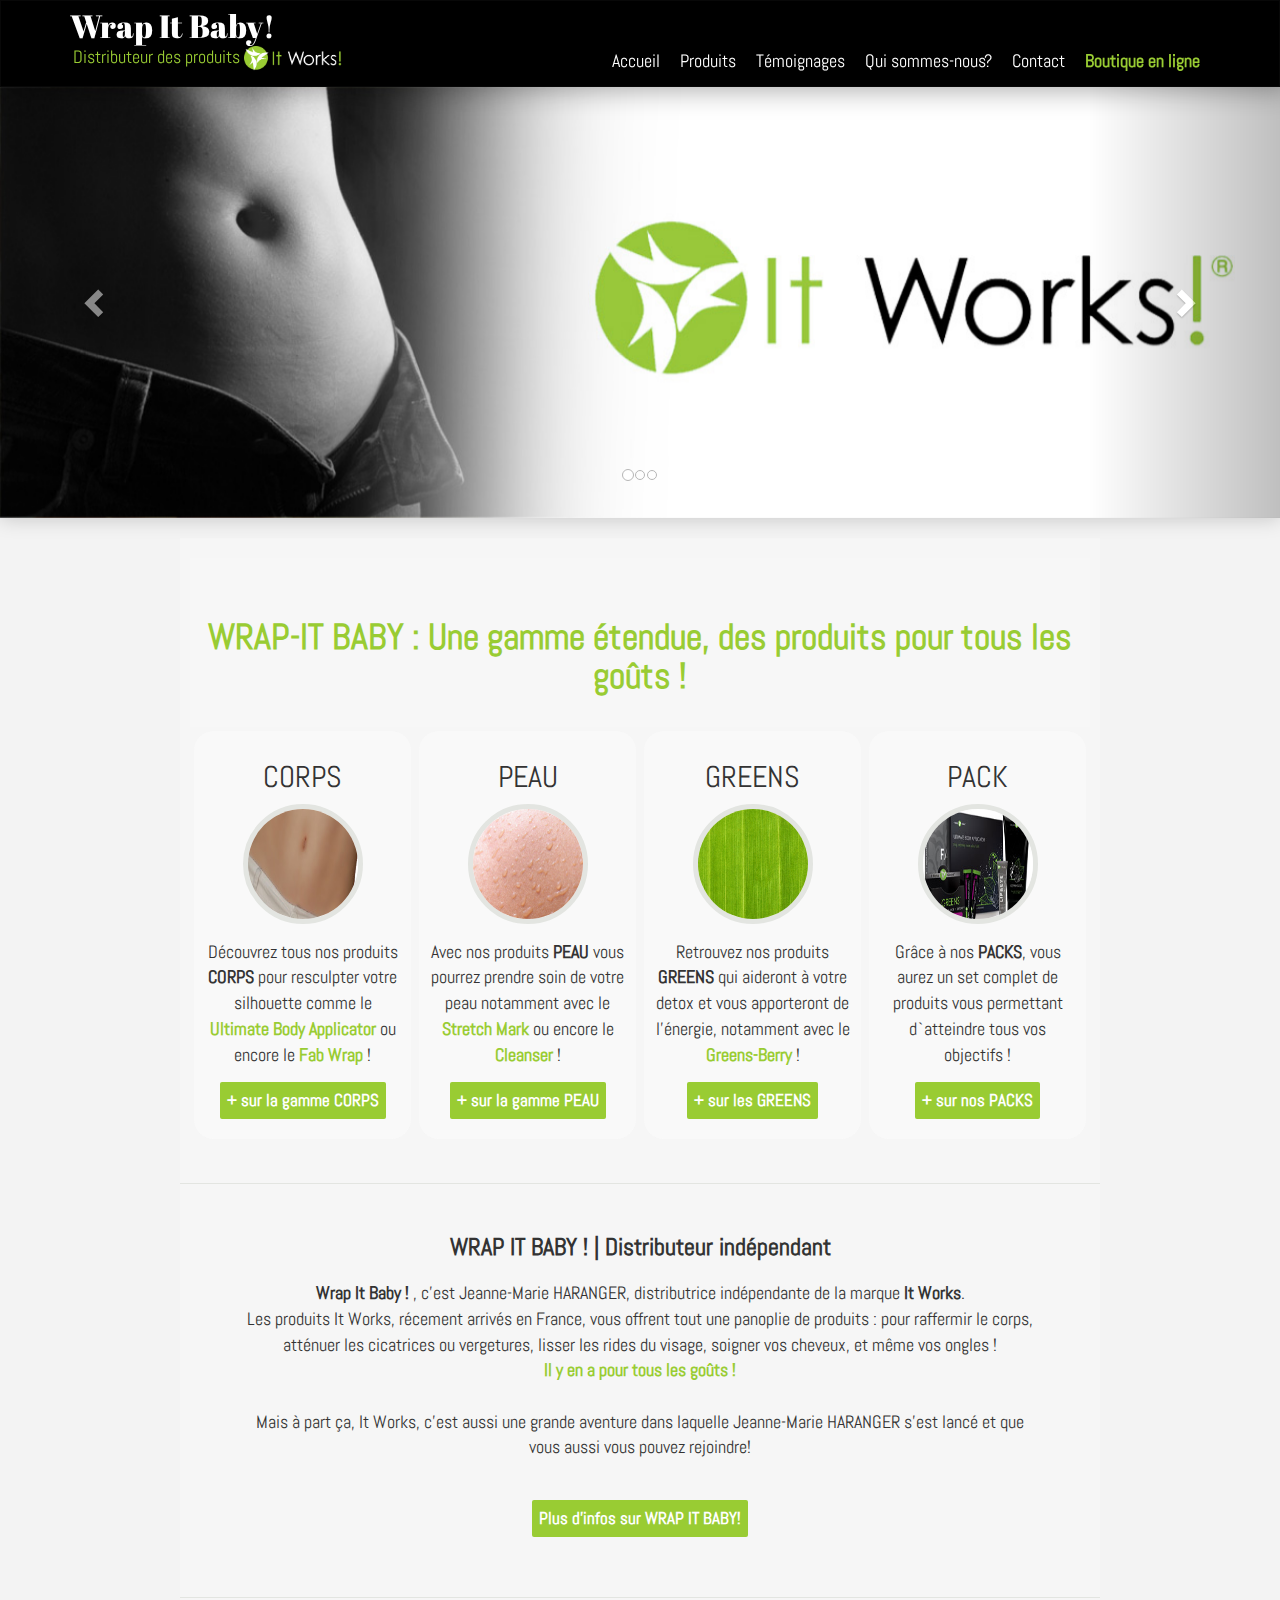
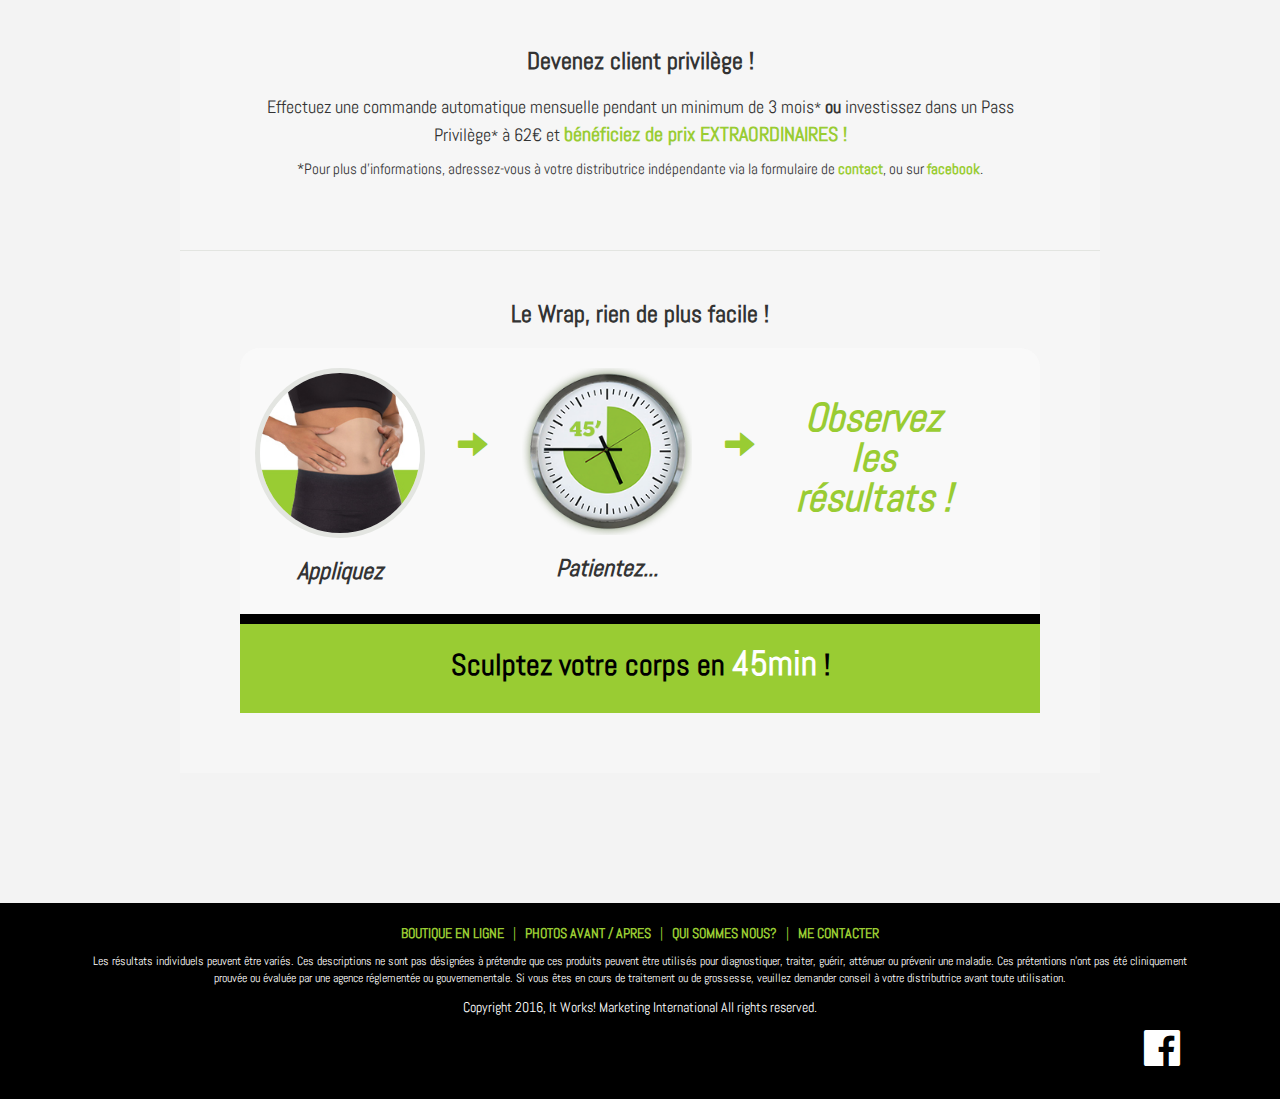
<file: app/index.html>
<!DOCTYPE HTML>
<html>
	<head>
		<title>Wrap it Baby! | Distributeur independant It Works!</title>
		<meta charset="utf-8">
		<meta name="viewport" content="width=device-width"/>
		<link rel="stylesheet" href="styles/bootstrap.min.css">
		<link href='https://fonts.googleapis.com/css?family=Abril+Fatface' rel='stylesheet' type='text/css'>
		<link href='https://fonts.googleapis.com/css?family=Abel' rel='stylesheet' type='text/css'>
		<link rel="stylesheet" href="styles/style.css">
		<link rel="stylesheet" href="https://maxcdn.bootstrapcdn.com/font-awesome/4.5.0/css/font-awesome.min.css">
		<meta name="google-site-verification" content="uxE6zT6L4zfJR_1bGl0WKZKl9lUJxVQOy5-u6Gj9NCA" />
		<meta name="description" content="Découvrez les résultats impressionants des Wraps et toute une panoplie de produits vous permettant d`atteindre vos objectifs beauté. ">
		<meta name="keywords" content="Wrap, wraps, it works, Jeanne, Marie, Haranger, film, corps, beauté, témoignages">
	</head>

	<body>
		<nav class="navbar navbar-inverse col-md-12">
			<div class="container">
  				<div class="navbar-header"><a href="index.html" class="navbar-brand" >Wrap It Baby! <br><span>Distributeur des produits 
  					<img src="images/it-works-logo-small.png" alt="logo it works"></span></a>  				

  					<button data-toggle="collapse" class="navbar-toggle" data-target=".navbar-collapse">
	  					<span class="icon-bar"></span>
	  					<span class="icon-bar"></span>
	  					<span class="icon-bar"></span>
	  				</button>
  				</div>

  				<div class="collapse navbar-collapse">
	  				<ul class="nav navbar-nav">
	  					<li><a href="index.html">Accueil</a></li>
	  					<li><a href="produits.html">Produits</a></li>
	  					<li><a href="temoignages.html">Témoignages</a></li>
	  					<li><a href="qui-sommes-nous.html">Qui sommes-nous?</a></li>
	  					<li><a href="contact.html">Contact</a></li>
	  					<li><a href="http://janymo.itworkseu.com/fr/" id="achat">Boutique en ligne</a></li>
	  				</ul>
	  			</div>
  			</div>
		</nav>

		<div class="carousel slide col-md-12" id="carousel" data-ride="carousel">
			<ol class="carousel-indicators">
				<li data-target="#carousel" data-slide-to = "0" class="active">
				<li data-target="#carousel" data-slide-to = "1">
				<li data-target="#carousel" data-slide-to = "2">
			</ol>

			<div class="carousel-inner">
				<div class="item active">
					<img src="images/wrap-it-baby-home-1.jpg" alt="wrap-it-baby presentation 1">
				</div>				
				<div class="item">
					<img src="images/wrap-it-baby-home-2.jpg" alt="wrap-it-baby presentation 2" >	
				</div>
				<div class="item">
					<img src="images/wrap-it-baby-home-3.jpg" alt="wrap-it-baby presentation 3">	
				</div>
				
			</div>

			<a class="left carousel-control" data-slide="prev" href="#carousel"><span class= "glyphicon glyphicon-chevron-left"></span></a>
			<a class="right carousel-control" data-slide = "next" href="#carousel"><span class="glyphicon glyphicon-chevron-right"></span></a>
		</div>

		<div class="container">
			<div class="col-md-offset-1 col-md-10 ">
				<section id="categories-accueil" class="col-xs-12"> 
					<h1 class="text-center">WRAP-IT BABY : Une gamme étendue, des produits pour tous les goûts !</h1>

					<div class=" col-lg-3 col-sm-6 "> 
						<div class="categorie-produits text-center">
							<h2>CORPS</h2>
							<img src="images/corps-medaillon.jpg" alt="Corps" class="img-circle">
							<br />
							<p>Découvrez tous nos produits <strong>CORPS</strong> pour resculpter votre silhouette comme le <STRONG class="green">Ultimate Body Applicator</STRONG> ou encore le <STRONG class="green">Fab Wrap</STRONG> !</p> 
							<a class="btn btn-lg" href="http://janymo.itworkseu.com/fr/shop/product/EU111/#228" role="button">+ sur la gamme CORPS </a> 
						</div>
					</div>	
					<div class=" col-lg-3 col-sm-6 "> 
						<div class="categorie-produits text-center">
							<h2>PEAU</h2>
							<img src="images/peau-medaillon.jpg" alt="Peau" class="img-circle">
							<p>Avec nos produits <STRONG>PEAU</STRONG> vous pourrez prendre soin de votre peau notamment avec le <STRONG class="green">Stretch Mark</STRONG> ou encore le <STRONG class="green">Cleanser </STRONG>!
							</p> 
							<a class="btn btn-lg" href="http://janymo.itworkseu.com/fr/shop/product/EU111/#229" role="button">+ sur la gamme PEAU </a> 
						</div>
					</div>
					<div class=" col-lg-3 col-sm-6 "> 
						<div class="categorie-produits text-center">
							<h2>GREENS</h2>
							<img src="images/green-medaillon.jpg" alt="Green" class="img-circle">
							<br />
							<p>Retrouvez nos produits <STRONG>GREENS</STRONG> qui aideront à votre detox et vous apporteront de l'énergie, notamment avec le <STRONG class="green">Greens-Berry</STRONG> !
							</p> 
							<a class="btn btn-lg" href="http://janymo.itworkseu.com/fr/shop/product/EU111/#397" role="button">+ sur les GREENS </a> 
						</div>
					</div>
					<div class=" col-lg-3 col-sm-6 "> 
						<div class="categorie-produits text-center">
							<h2>PACK</h2>
							<img src="images/pack-medaillon.jpg" alt="Pack" class="img-circle">
							<br />
							<p>Grâce à nos <STRONG>PACKS</STRONG>, vous aurez un set complet de produits vous permettant d`atteindre tous vos objectifs !
							</p> 
							<a class="btn btn-lg" href="http://janymo.itworkseu.com/fr/shop/product/EU111/#227" role="button">+ sur nos PACKS </a> 
						</div>
					</div>
				</section>

				<div class="clearfix"></div>

				<section class="col-sm-12 text-center">
					<h3 class="text-center">WRAP IT BABY ! | Distributeur indépendant</h3>
					<p><strong>Wrap It Baby !</strong> , c'est Jeanne-Marie HARANGER, distributrice indépendante de la marque <strong>It Works</strong>.<br>
						Les produits It Works, récement arrivés en France, vous offrent tout une panoplie de produits : pour raffermir le corps, atténuer les cicatrices ou vergetures, lisser les rides du visage, soigner vos cheveux, et même vos ongles ! <br><strong class="green">Il y en a pour tous les goûts !</strong><br><br>
						Mais à part ça, It Works, c'est aussi une grande aventure dans laquelle Jeanne-Marie HARANGER s'est lancé et que vous aussi vous pouvez rejoindre!</p>
					<div class="col-md-12 text-center nopad">
						<a class="btn btn-lg" href="qui-sommes-nous.html" role="button">Plus d'infos sur WRAP IT BABY!</a>
					</div>
				</section>

				<section class="col-sm-12 text-center privilege">
					<h3 class="text-center">Devenez client privilège !</h3>
					<p>Effectuez une commande automatique mensuelle pendant un minimum de 3 mois<span class="small">*</span> <b>ou</b> investissez dans un Pass Privilège<span class="small">*</span> à 62€ et <strong class='green'>bénéficiez de prix EXTRAORDINAIRES !</strong></p>
					<p class="small">*Pour plus d'informations, adressez-vous à votre distributrice indépendante via la formulaire de <a href="contact.html" title="contactez-nous!">contact</a>, ou sur <a href="https://www.facebook.com/groups/174922982858657/" target="_blank">facebook</a>.</p>
				</section>

				<section class="col-sm-12 text-center">
					<h3 class="text-center">Le Wrap, rien de plus facile !</h3>

					<div class="text-center col-xs-12 wrap-info">
					<div class="col-xs-3"><img src="images/appliquer.jpg" alt="wrap" class="img-circle"/><h3>Appliquez</h3></div>
					<span class="glyphicon glyphicon-arrow-right col-xs-1"></span>
					<div class="col-xs-3"><img src="images/chrono.png" alt="45 minutes"/><h3>Patientez...</h3></div>
					<span class="glyphicon glyphicon-arrow-right col-xs-1"></span>
					<div class="observez col-xs-3">Observez les résultats !</div>
					<h2 class="fond col-xs-12">Sculptez votre corps en  <strong class="min">45min</strong> !</h2>
				</div>
				</section>
			</div>
		</div>

		<div class="top-page"><span class="glyphicon glyphicon-circle-arrow-up"></span><span>Haut de page</span></div>

		<footer>
			<div class="container">
				<div class="text-center">
					<ul>
						<li><a href="http://janymo.itworkseu.com/fr/">Boutique en ligne </a></li>
						<li> |</li>
						<li><a href="temoignages.html">Photos AVANT / APRES </a></li>
						<li> |</li>
						<li><a href="qui-sommes-nous.html">Qui sommes nous?</a></li>
						<li> |</li>
						<li><a href="contact.html">Me contacter</a></li>
					</ul>
				</div>
				<p class="small">Les résultats individuels peuvent être variés. Ces descriptions ne sont pas désignées à prétendre que ces produits peuvent être utilisés pour diagnostiquer, traiter, guérir, atténuer ou prévenir une maladie. Ces prétentions n'ont pas été cliniquement prouvée ou évaluée par une agence réglementée ou gouvernementale. Si vous êtes en cours de traitement ou de grossesse, veuillez demander conseil à votre distributrice avant toute utilisation.</p>
				<p>Copyright 2016, It Works! Marketing International All rights reserved.</p>

				<span><a href="https://www.facebook.com/groups/174922982858657/" target="_blank" class="social"><i class="fa fa-facebook-official fa-3x"></i></a>
				</span>	
			</div>	
		</footer>
		<script src = "http://code.jquery.com/jquery-2.1.1.min.js"></script>
		<script src="js/bootstrap.min.js"></script>	
		<script src="js/top-page.js"></script>
		<!---- Google analytics -->
        <script>
		  (function(i,s,o,g,r,a,m){i['GoogleAnalyticsObject']=r;i[r]=i[r]||function(){
		  (i[r].q=i[r].q||[]).push(arguments)},i[r].l=1*new Date();a=s.createElement(o),
		  m=s.getElementsByTagName(o)[0];a.async=1;a.src=g;m.parentNode.insertBefore(a,m)
		  })(window,document,'script','//www.google-analytics.com/analytics.js','ga');

		  ga('create', 'UA-72564253-1', 'auto');
		  ga('send', 'pageview');

		</script>
	</body>
</html>
</file>
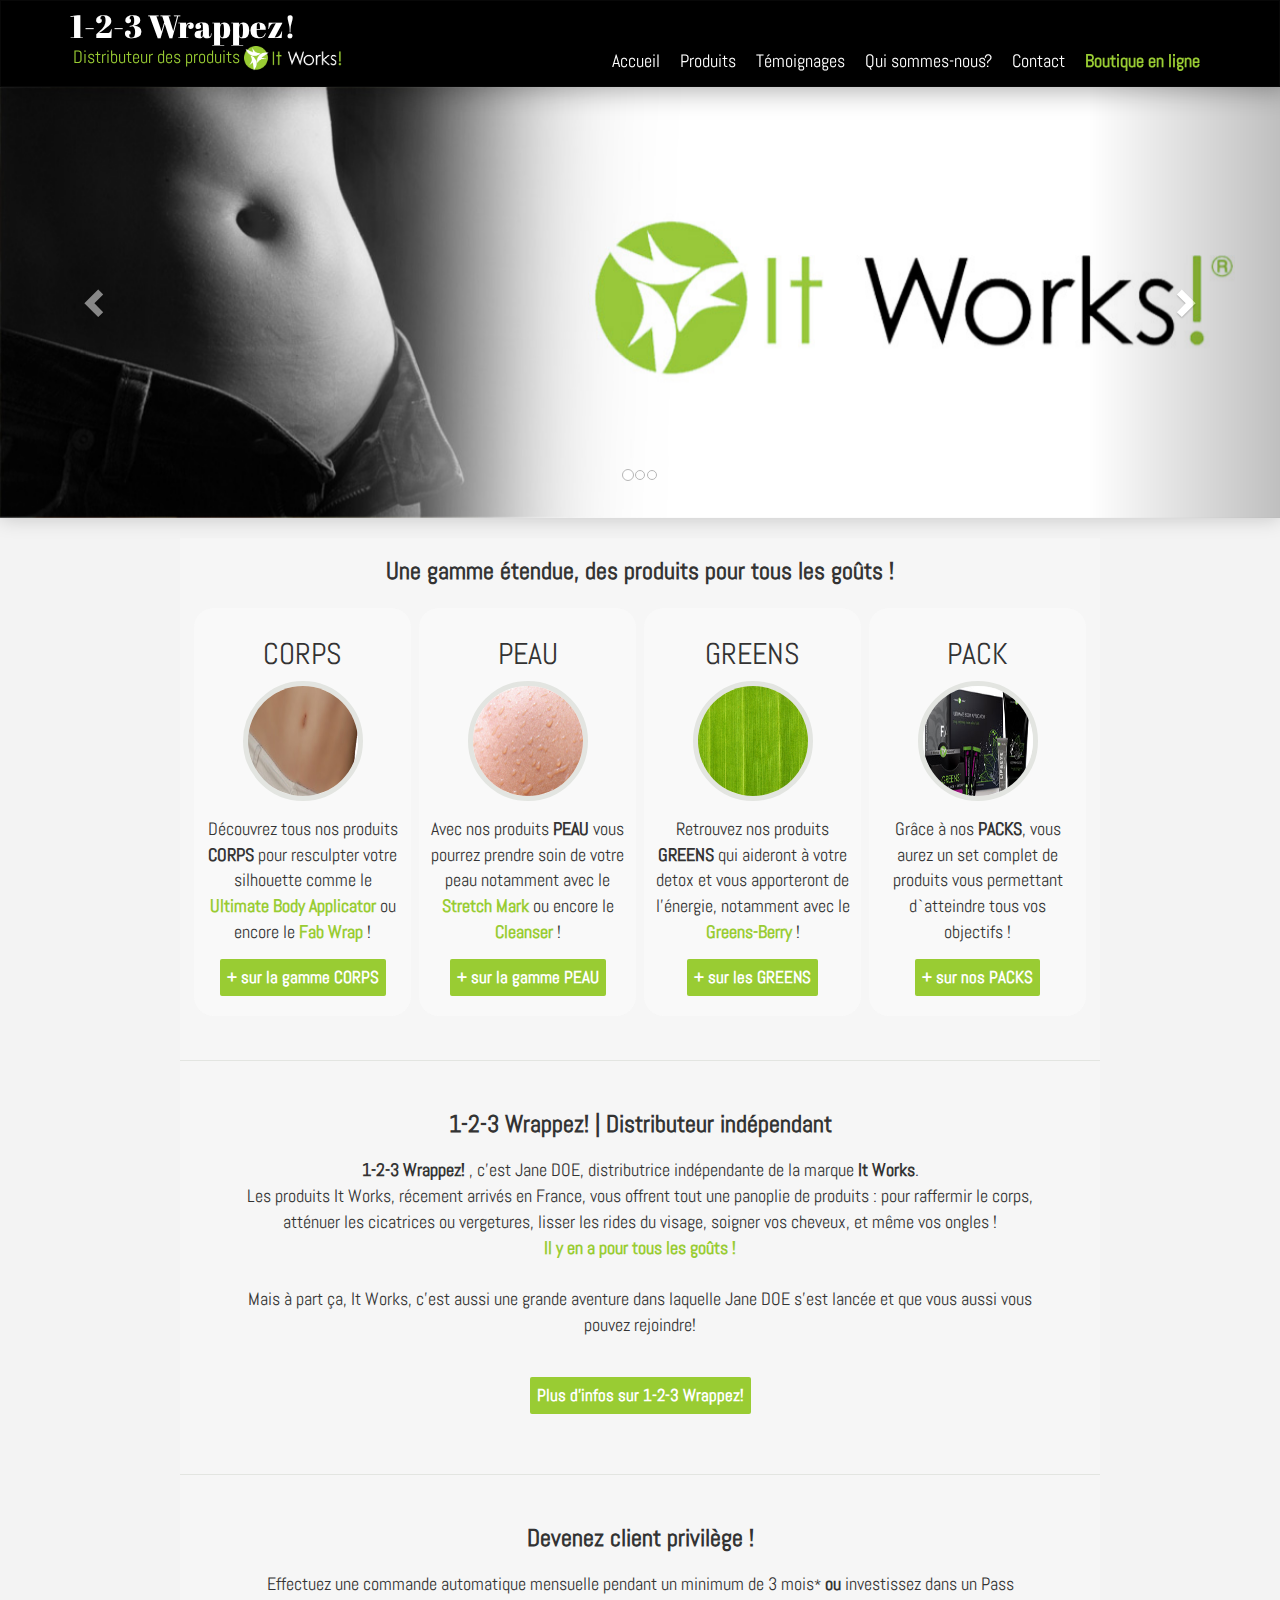
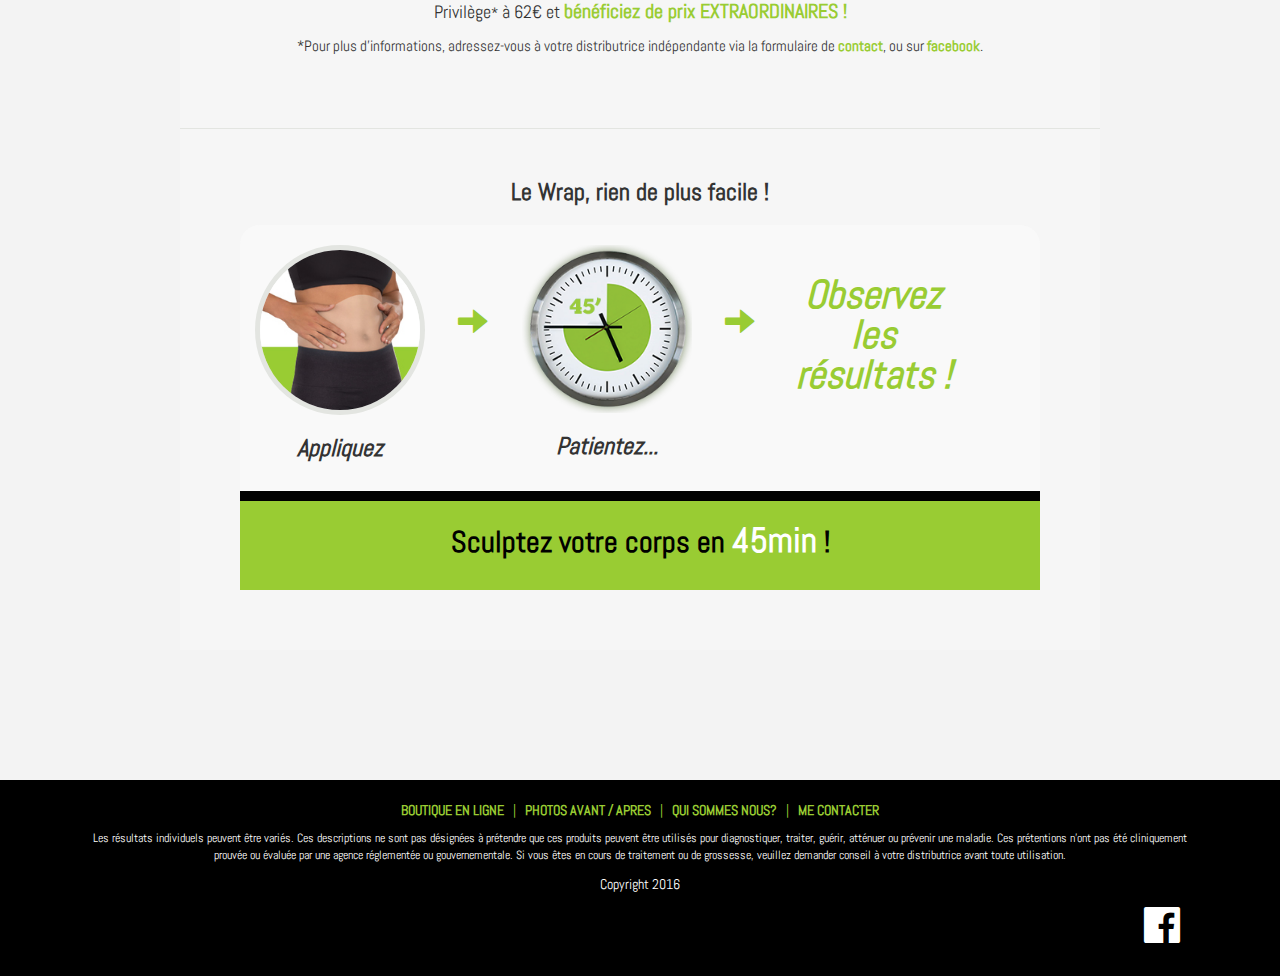
<file: app/accueil.html>
<!DOCTYPE HTML>
<html>
	<head>
		<title>1-2-3 Wrappez!</title>
		<meta charset="utf-8">
		<meta name="viewport" content="width=device-width"/>
		<link rel="icon" type="image/png" href="favicon.ico" />
		<link rel="stylesheet" href="styles/bootstrap.min.css">
		<link href='https://fonts.googleapis.com/css?family=Abril+Fatface' rel='stylesheet' type='text/css'>
		<link href='https://fonts.googleapis.com/css?family=Abel' rel='stylesheet' type='text/css'>
		<link rel="stylesheet" href="styles/style.css">
		<link rel="stylesheet" href="https://maxcdn.bootstrapcdn.com/font-awesome/4.5.0/css/font-awesome.min.css">
	</head>

	<body>
		<nav class="navbar navbar-inverse col-md-12">
			<div class="container">
  				<div class="navbar-header"><a href="index.html" class="navbar-brand" >1-2-3 Wrappez!<br><span>Distributeur des produits 
  					<img src="images/it-works-logo-small.png" alt="logo it works"></span></a>  				

  					<button data-toggle="collapse" class="navbar-toggle" data-target=".navbar-collapse">
	  					<span class="icon-bar"></span>
	  					<span class="icon-bar"></span>
	  					<span class="icon-bar"></span>
	  				</button>
  				</div>

  				<div class="collapse navbar-collapse">
	  				<ul class="nav navbar-nav">
	  					<li><a href="index.html">Accueil</a></li>
	  					<li><a href="produits.html">Produits</a></li>
	  					<li><a href="temoignages.html">Témoignages</a></li>
	  					<li><a href="qui-sommes-nous.html">Qui sommes-nous?</a></li>
	  					<li><a href="contact.html">Contact</a></li>
	  					<li><a href="#" id="achat">Boutique en ligne</a></li>
	  				</ul>
	  			</div>
  			</div>
		</nav>

		<div class="carousel slide col-md-12" id="carousel" data-ride="carousel">
			<ol class="carousel-indicators">
				<li data-target="#carousel" data-slide-to = "0" class="active">
				<li data-target="#carousel" data-slide-to = "1">
				<li data-target="#carousel" data-slide-to = "2">
			</ol>

			<div class="carousel-inner">
				<div class="item active">
					<img src="images/wrap-it-baby-home-1.jpg" alt="wrap-it-baby presentation 1">
				</div>				
				<div class="item">
					<img src="images/wrap-it-baby-home-2.jpg" alt="wrap-it-baby presentation 2" >	
				</div>
				<div class="item">
					<img src="images/wrap-it-baby-home-3.jpg" alt="wrap-it-baby presentation 3">	
				</div>
				
			</div>

			<a class="left carousel-control" data-slide="prev" href="#carousel"><span class= "glyphicon glyphicon-chevron-left"></span></a>
			<a class="right carousel-control" data-slide = "next" href="#carousel"><span class="glyphicon glyphicon-chevron-right"></span></a>
		</div>

		<div class="container">
			<div class="col-md-offset-1 col-md-10 ">
				<section id="categories-accueil" class="col-xs-12"> 
					<h3 class="text-center">Une gamme étendue, des produits pour tous les goûts !</h3>

					<div class=" col-lg-3 col-sm-6 "> 
						<div class="categorie-produits text-center">
							<h2>CORPS</h2>
							<img src="images/corps-medaillon.jpg" alt="Corps" class="img-circle">
							<br />
							<p>Découvrez tous nos produits <strong>CORPS</strong> pour resculpter votre silhouette comme le <STRONG class="green">Ultimate Body Applicator</STRONG> ou encore le <STRONG class="green">Fab Wrap</STRONG> !</p> 
							<a class="btn btn-lg" href="" role="button">+ sur la gamme CORPS </a> 
						</div>
					</div>	
					<div class=" col-lg-3 col-sm-6 "> 
						<div class="categorie-produits text-center">
							<h2>PEAU</h2>
							<img src="images/peau-medaillon.jpg" alt="Peau" class="img-circle">
							<p>Avec nos produits <STRONG>PEAU</STRONG> vous pourrez prendre soin de votre peau notamment avec le <STRONG class="green">Stretch Mark</STRONG> ou encore le <STRONG class="green">Cleanser </STRONG>!
							</p> 
							<a class="btn btn-lg" href="" role="button">+ sur la gamme PEAU </a> 
						</div>
					</div>
					<div class=" col-lg-3 col-sm-6 "> 
						<div class="categorie-produits text-center">
							<h2>GREENS</h2>
							<img src="images/green-medaillon.jpg" alt="Green" class="img-circle">
							<br />
							<p>Retrouvez nos produits <STRONG>GREENS</STRONG> qui aideront à votre detox et vous apporteront de l'énergie, notamment avec le <STRONG class="green">Greens-Berry</STRONG> !
							</p> 
							<a class="btn btn-lg" href="" role="button">+ sur les GREENS </a> 
						</div>
					</div>
					<div class=" col-lg-3 col-sm-6 "> 
						<div class="categorie-produits text-center">
							<h2>PACK</h2>
							<img src="images/pack-medaillon.jpg" alt="Pack" class="img-circle">
							<br />
							<p>Grâce à nos <STRONG>PACKS</STRONG>, vous aurez un set complet de produits vous permettant d`atteindre tous vos objectifs !
							</p> 
							<a class="btn btn-lg" href="" role="button">+ sur nos PACKS </a> 
						</div>
					</div>
				</section>

				<div class="clearfix"></div>

				<section class="col-sm-12 text-center">
					<h3 class="text-center">1-2-3 Wrappez! | Distributeur indépendant</h3>
					<p><strong>1-2-3 Wrappez!</strong> , c'est Jane DOE, distributrice indépendante de la marque <strong>It Works</strong>.<br>
						Les produits It Works, récement arrivés en France, vous offrent tout une panoplie de produits : pour raffermir le corps, atténuer les cicatrices ou vergetures, lisser les rides du visage, soigner vos cheveux, et même vos ongles ! <br><strong class="green">Il y en a pour tous les goûts !</strong><br><br>
						Mais à part ça, It Works, c'est aussi une grande aventure dans laquelle Jane DOE s'est lancée et que vous aussi vous pouvez rejoindre!</p>
					<div class="col-md-12 text-center nopad">
						<a class="btn btn-lg" href="qui-sommes-nous.html" role="button">Plus d'infos sur 1-2-3 Wrappez!</a>
					</div>
				</section>

				<section class="col-sm-12 text-center privilege">
					<h3 class="text-center">Devenez client privilège !</h3>
					<p>Effectuez une commande automatique mensuelle pendant un minimum de 3 mois<span class="small">*</span> <b>ou</b> investissez dans un Pass Privilège<span class="small">*</span> à 62€ et <strong class='green'>bénéficiez de prix EXTRAORDINAIRES !</strong></p>
					<p class="small">*Pour plus d'informations, adressez-vous à votre distributrice indépendante via la formulaire de <a href="contact.html" title="contactez-nous!">contact</a>, ou sur <a href="" target="_blank">facebook</a>.</p>
				</section>

				<section class="col-sm-12 text-center">
					<h3 class="text-center">Le Wrap, rien de plus facile !</h3>

					<div class="text-center col-xs-12 wrap-info">
					<div class="col-xs-3"><img src="images/appliquer.jpg" alt="wrap" class="img-circle"/><h3>Appliquez</h3></div>
					<span class="glyphicon glyphicon-arrow-right col-xs-1"></span>
					<div class="col-xs-3"><img src="images/chrono.png" alt="45 minutes"/><h3>Patientez...</h3></div>
					<span class="glyphicon glyphicon-arrow-right col-xs-1"></span>
					<div class="observez col-xs-3">Observez les résultats !</div>
					<h2 class="fond col-xs-12">Sculptez votre corps en  <strong class="min">45min</strong> !</h2>
				</div>
				</section>
			</div>
		</div>

		<div class="top-page"><span class="glyphicon glyphicon-circle-arrow-up"></span><span>Haut de page</span></div>

		<footer>
			<div class="container">
				<div class="text-center">
					<ul>
						<li><a href="">Boutique en ligne </a></li>
						<li> |</li>
						<li><a href="temoignages.html">Photos AVANT / APRES </a></li>
						<li> |</li>
						<li><a href="qui-sommes-nous.html">Qui sommes nous?</a></li>
						<li> |</li>
						<li><a href="contact.html">Me contacter</a></li>
					</ul>
				</div>
				<p class="small">Les résultats individuels peuvent être variés. Ces descriptions ne sont pas désignées à prétendre que ces produits peuvent être utilisés pour diagnostiquer, traiter, guérir, atténuer ou prévenir une maladie. Ces prétentions n'ont pas été cliniquement prouvée ou évaluée par une agence réglementée ou gouvernementale. Si vous êtes en cours de traitement ou de grossesse, veuillez demander conseil à votre distributrice avant toute utilisation.</p>
				<p>Copyright 2016</p>

				<span><a href="" target="_blank" class="social"><i class="fa fa-facebook-official fa-3x"></i></a>
				</span>	
			</div>	
		</footer>
		<script src = "http://code.jquery.com/jquery-2.1.1.min.js"></script>
		<script src="js/bootstrap.min.js"></script>	
		<script src="js/top-page.js"></script>
	</body>
</html>
</file>
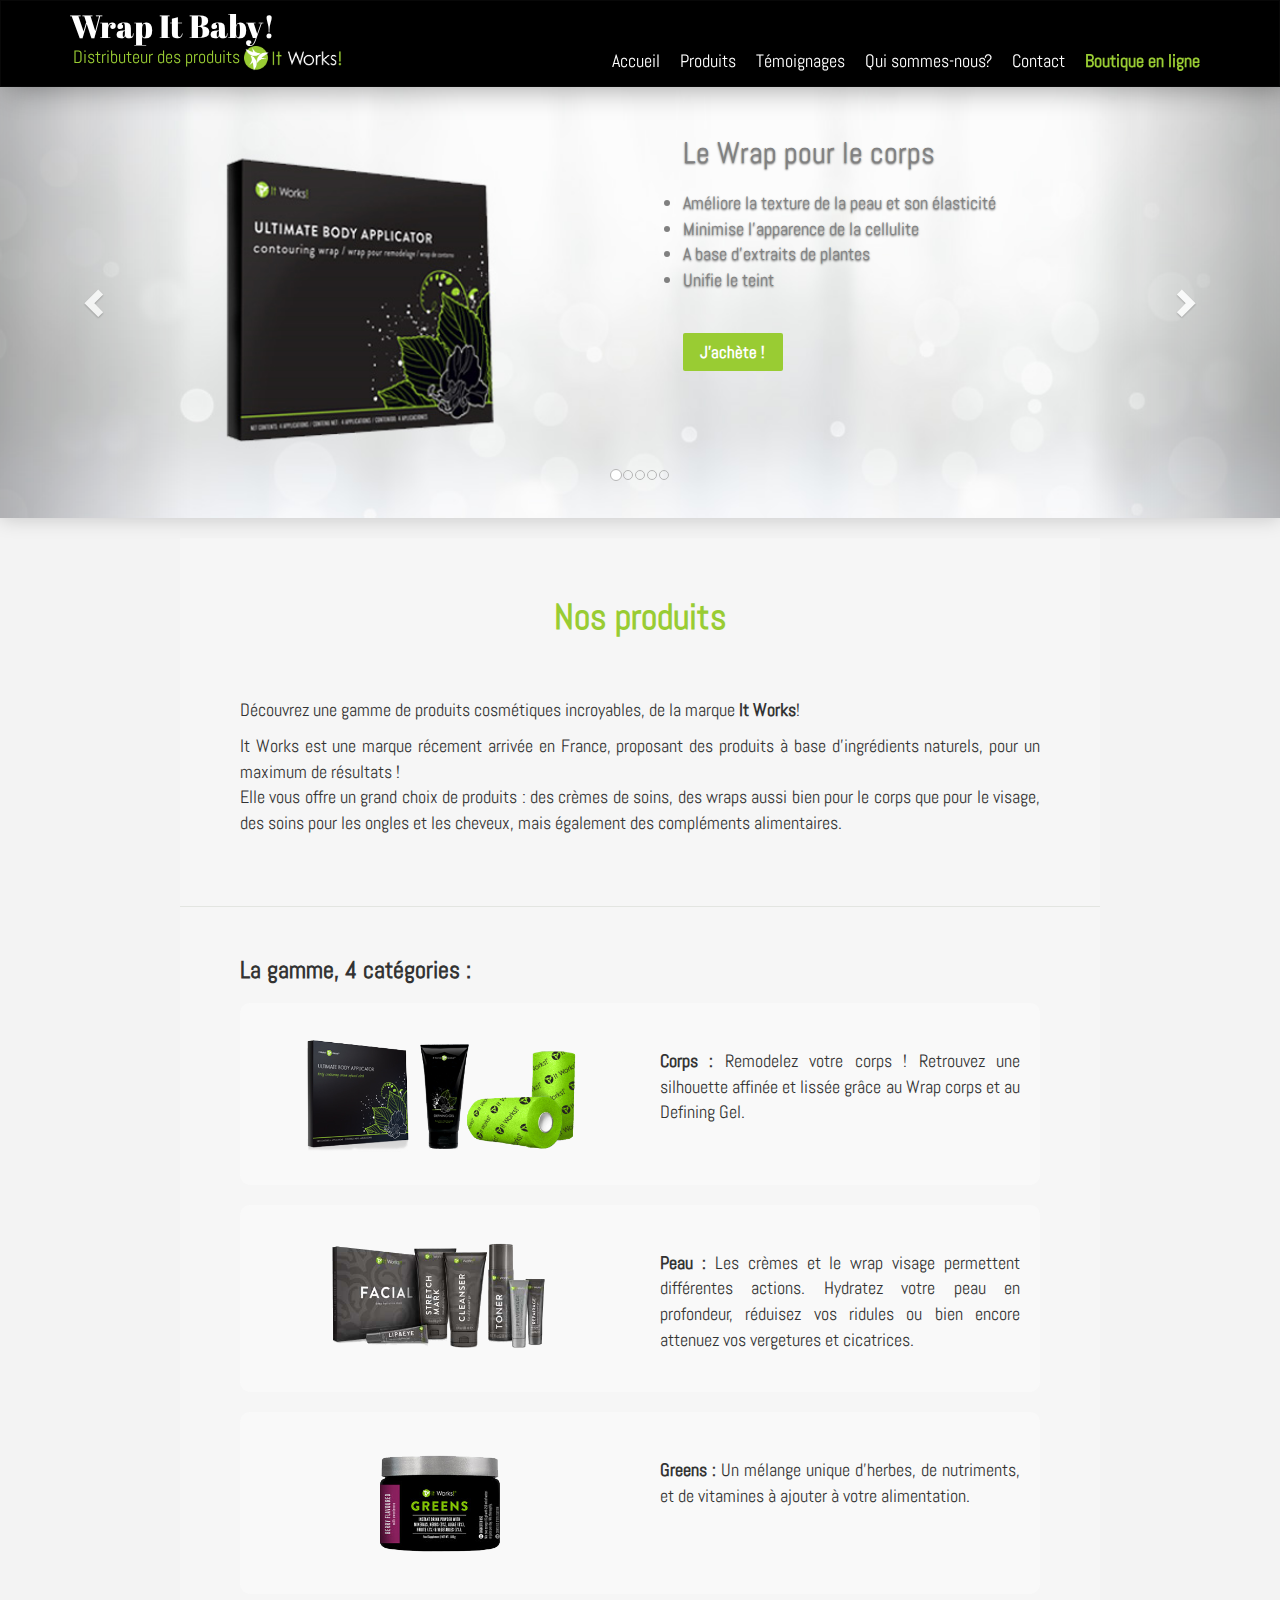
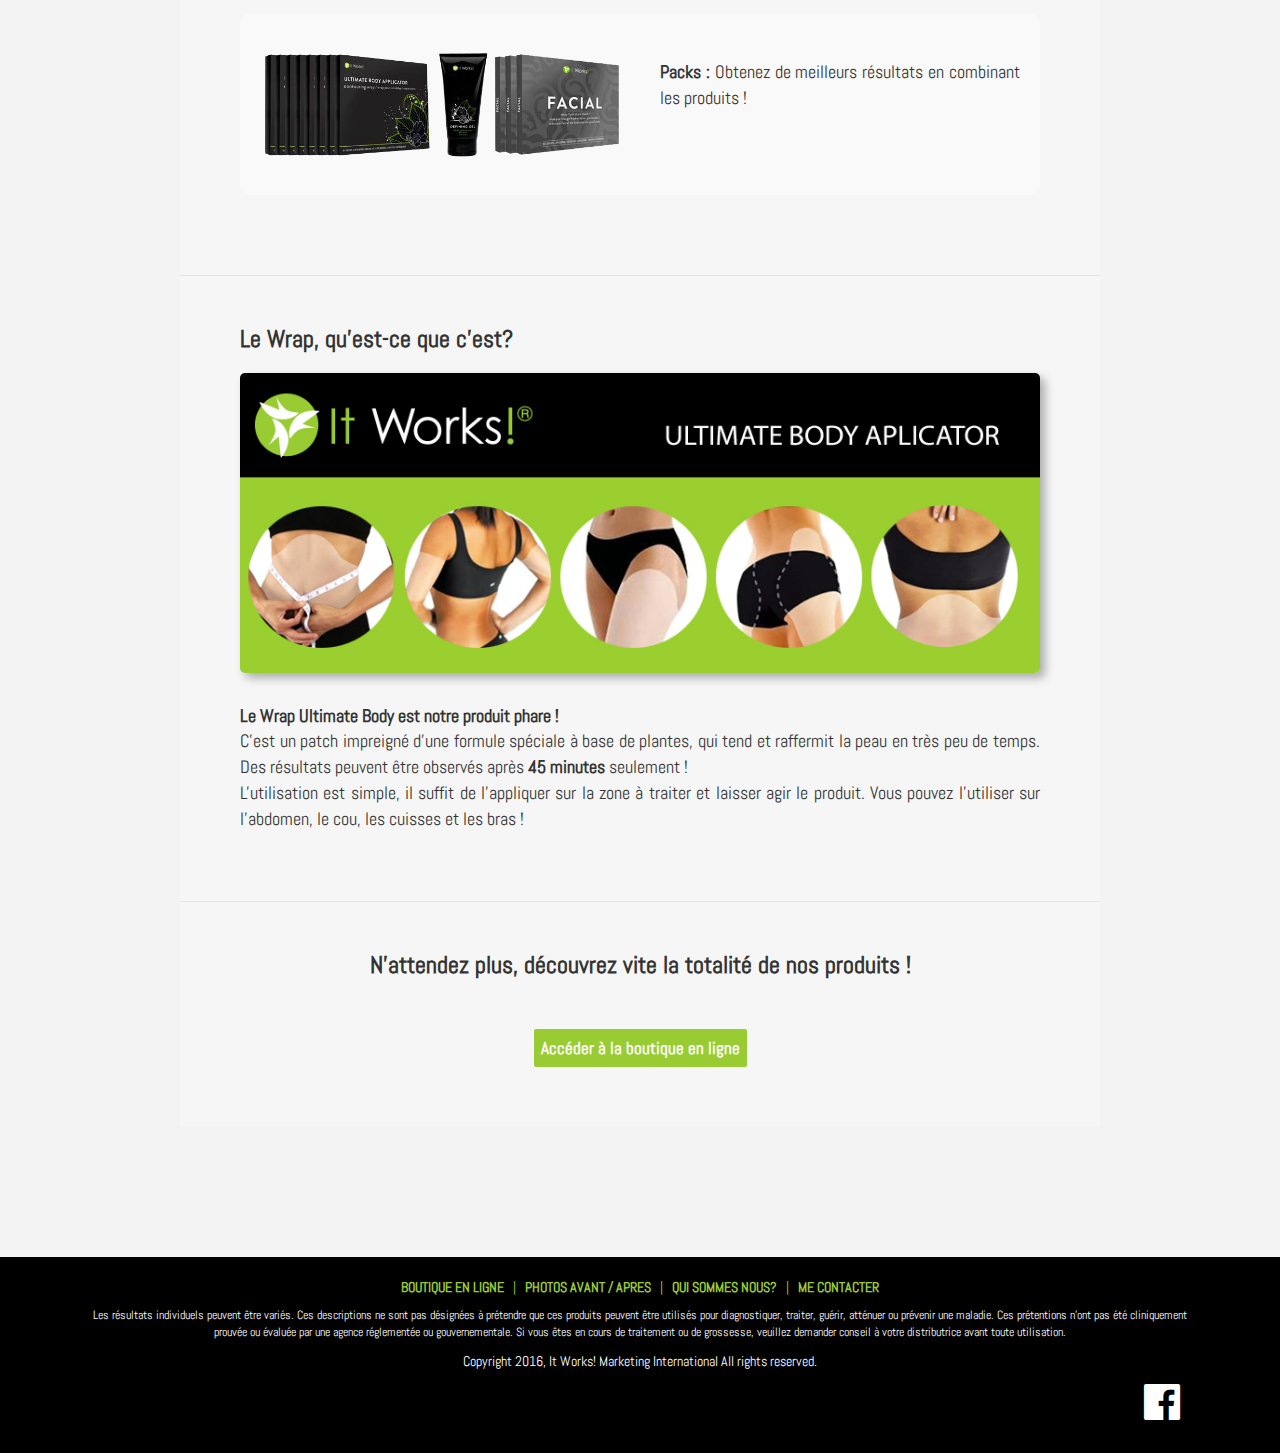
<file: app/produits.html>
<!DOCTYPE HTML>
<html>
	<head>
		<title>Wrap it Baby! | Découvrez nos produits</title>
		<meta charset="utf-8">
		<meta name="viewport" content="width=device-width"/>
		<link rel="stylesheet" href="styles/bootstrap.min.css">
		<link href='https://fonts.googleapis.com/css?family=Abril+Fatface' rel='stylesheet' type='text/css'>
		<link href='https://fonts.googleapis.com/css?family=Abel' rel='stylesheet' type='text/css'>
		<link rel="stylesheet" href="styles/style.css">	
		<link rel="stylesheet" href="https://maxcdn.bootstrapcdn.com/font-awesome/4.5.0/css/font-awesome.min.css">
		<meta name="description" content="Découvrez tous les produits proposés par Wrap it France qui vous aideront d`atteindre vos objectifs beauté! ">
		<meta name="keywords" content="Wrap, wraps, it works, Jeanne, Marie, Haranger, film, corps, beauté, témoignages">
	</head>

	<body>
		<nav class="navbar navbar-inverse col-md-12">
			<div class="container">
  				<div class="navbar-header"><a href="index.html" class="navbar-brand" >Wrap It Baby! <br><span>Distributeur des produits 
  					<img src="images/it-works-logo-small.png" alt="logo it works"></span></a>  				

  					<button data-toggle="collapse" class="navbar-toggle" data-target=".navbar-collapse">
	  					<span class="icon-bar"></span>
	  					<span class="icon-bar"></span>
	  					<span class="icon-bar"></span>
	  				</button>
  				</div>

  				<div class="collapse navbar-collapse">
	  				<ul class="nav navbar-nav">
	  					<li><a href="index.html">Accueil</a></li>
	  					<li><a href="produits.html">Produits</a></li>
	  					<li><a href="temoignages.html">Témoignages</a></li>
	  					<li><a href="qui-sommes-nous.html">Qui sommes-nous?</a></li>
	  					<li><a href="contact.html">Contact</a></li>
	  					<li><a href="http://janymo.itworkseu.com/fr/" id="achat">Boutique en ligne</a></li>
	  				</ul>
	  			</div>
  			</div>
		</nav>

		<div class="carousel slide carousel-produit col-md-12" id="carousel" data-ride="carousel">
			<ol class="carousel-indicators">
				<li data-target="#carousel" data-slide-to = "0" class="active">
				<li data-target="#carousel" data-slide-to = "1">
				<li data-target="#carousel" data-slide-to = "2">
				<li data-target="#carousel" data-slide-to = "3">
				<li data-target="#carousel" data-slide-to = "4">
			</ol>

			<div class="carousel-inner">
				<div class="item active">
					<img src="images/wrap-corp.jpg" alt="wrap corps">
					<div class="carousel-caption col-xs-offset-4 col-xs-6">
						<h2>Le Wrap pour le corps</h2>
						<ul>							
							<li>Améliore la texture de la peau et son élasticité</li>
							<li>Minimise l'apparence de la cellulite</li>
							<li>A base d'extraits de plantes</li>
							<li>Unifie le teint</li>
						</ul>
						<input type="button" value="J'achète !" onClick="javascript:document.location.href='http://janymo.itworkseu.com/fr/shop/product/EU111/'" />
					</div>
				</div>				
				<div class="item">
					<img src="images/cleanser.jpg" alt="cleanser">	
					<div class="carousel-caption col-xs-offset-4 col-xs-6">			
						<h2>Le Gel Nettoyant corp & visage</h2>
						<ul>	
							<li>Elimine les impuretés</li>
							<li>Lisse la peau</li>
							<li>Favorise l'équilibre du PH</li>
						</ul>
						<input type="button" value="J'achète !" onClick="javascript:document.location.href='http://janymo.itworkseu.com/fr/shop/product/EU207/'" />
					</div>
				</div>
				<div class="item">
					<img src="images/wrap-visage.jpg" alt="wrap visage">
					<div class="carousel-caption col-xs-offset-4 col-xs-6">				
						<h2>Le Wrap pour le visage</h2>
						<ul>							
							<li>Produit un effet liftant</li>
							<li>Lisse et apaise à travers une hydratation continue</li>
							<li>Rafermit et revigore la peau grâce à ses extraits de plantes</li>
						</ul>
						<input type="button" value="J'achète !" onClick="javascript:document.location.href='http://janymo.itworkseu.com/fr/shop/product/EU103/'" />
						</div>
				</div>
				<div class="item">
					<img src="images/defining-gel.jpg" alt="defining gel">
					<div class="carousel-caption col-xs-offset-4 col-xs-6">				
						<h2>Le Defining Gel</h2>
						<ul>
							<li>Réduit l'apparition de la cellulite</li>
							<li>Diminue l'apparition des varices</li>
							<li>Adoucit et hydrate</li>
							<li>Raffermit la peau</li>
						</ul>
						<input type="button" value="J'achète !" onClick="javascript:document.location.href='http://janymo.itworkseu.com/fr/shop/product/EU214/'" />
					</div>
				</div>
				<div class="item">
					<img src="images/lip-eye.jpg" alt="lip&eye cream">	
					<div class="carousel-caption col-xs-offset-4 col-xs-6">			
						<h2>La Crème Lifting Lip & Eye</h2>
						<ul>							
							<li>Conçut pour les lèvres délicates et contours des yeux</li>
							<li>Adoucit les rides et ridules</li>
							<li>Produit un effet lifting</li>
							<li>Hydrate et régénère</li>	
						</ul>				
						<input type="button" value="J'achète !" onClick="javascript:document.location.href='http://janymo.itworkseu.com/fr/shop/product/EU219/'" />
					</div>
				</div>

			</div>

			<a class="left carousel-control" data-slide="prev" href="#carousel"><span class= "glyphicon glyphicon-chevron-left"></span></a>
			<a class="right carousel-control" data-slide = "next" href="#carousel"><span class="glyphicon glyphicon-chevron-right"></span></a>
		</div>

		<div class="container">
			<div id="descriptif-produits" class="col-md-offset-1 col-md-10 ">
				<h1 class="text-center">Nos produits</h1>
				
				<section id="intro" class="col-sm-12">
					<p>Découvrez une gamme de produits cosmétiques incroyables, de la marque <strong>It Works</strong>!</p>
					<p>It Works est une marque récement arrivée en France, proposant des produits à base d'ingrédients naturels, pour un maximum de résultats !<br/>Elle vous offre un grand choix de produits : des crèmes de soins, des wraps aussi bien pour le corps que pour le visage, des soins pour les ongles et les cheveux, mais également des compléments alimentaires.<br/>
					</p>
				</section>

				<section id = "categories" class="col-sm-12">
					<h3>La gamme, 4 catégories :</h3>
					<ul>
						<li class="col-sm-12"><img src="images/corps.png" alt="corps" class="col-sm-6 col-xs-12" /><p class="col-sm-6"><strong>Corps : </strong> Remodelez votre corps ! Retrouvez une silhouette affinée et lissée grâce au Wrap corps et au Defining Gel. </p>
							
						</li>
						<li class="col-sm-12"><img src="images/peau.png" alt="peau" class="col-sm-6 col-xs-12"/><p class="col-sm-6"><strong>Peau : </strong> Les crèmes et le wrap visage permettent différentes actions. Hydratez votre peau en profondeur, réduisez vos ridules ou bien encore attenuez vos vergetures et cicatrices.</p>
							
						</li>
						<li class="col-sm-12"><img src="images/greens.png" alt="greens" class="col-sm-6 col-xs-12"/><p class="col-sm-6"><strong> Greens : </strong> Un mélange unique d'herbes, de nutriments, et de vitamines à ajouter à votre alimentation.</p>
							
						</li>
						<li class="col-sm-12"><img src="images/pack.png" alt="pack" class="col-sm-6 col-xs-12"/><p class="col-sm-6"><strong>Packs : </strong> Obtenez de meilleurs résultats en combinant les produits !</p>
							
						</li>
					</ul>
				</section>

				<section id = "wrap" class="col-sm-12">
					<h3>Le Wrap, qu'est-ce que c'est?</h3>
					<img src = "images/wrap.jpg" alt="wrap ultimate body"/>
					<p><strong>Le Wrap Ultimate Body est notre produit phare ! </strong><br/>
						C'est un patch impreigné d'une formule spéciale à base de plantes, qui tend et raffermit la peau en très peu de temps. Des résultats peuvent être observés après <strong>45 minutes</strong> seulement ! <br/>
						L'utilisation est simple, il suffit de l'appliquer sur la zone à traiter et laisser agir le produit.
						Vous pouvez l'utiliser sur l'abdomen, le cou, les cuisses et les bras !
					</p>
				</section>

				<section class="text-center col-sm-12">
					<h3>N'attendez plus, découvrez vite la totalité de nos produits !</h3>
					<input type="button" value="Accéder à la boutique en ligne" onClick="javascript:document.location.href='http://janymo.itworkseu.com/fr/'" />
				</section>
			</div>
		</div>

		<div class="top-page"><span class="glyphicon glyphicon-circle-arrow-up"></span><span>Haut de page</span></div>

		<footer>
			<div class="container">
				<div class="text-center">
					<ul>
						<li><a href="http://janymo.itworkseu.com/fr/" target="_blank">Boutique en ligne </a></li>
						<li> |</li>
						<li><a href="temoignages.html">Photos AVANT / APRES </a></li>
						<li> |</li>
						<li><a href="qui-sommes-nous.html">Qui sommes nous?</a></li>
						<li> |</li>
						<li><a href="contact.html">Me contacter</a></li>
					</ul>
				</div>
				<p class="small">Les résultats individuels peuvent être variés. Ces descriptions ne sont pas désignées à prétendre que ces produits peuvent être utilisés pour diagnostiquer, traiter, guérir, atténuer ou prévenir une maladie. Ces prétentions n'ont pas été cliniquement prouvée ou évaluée par une agence réglementée ou gouvernementale. Si vous êtes en cours de traitement ou de grossesse, veuillez demander conseil à votre distributrice avant toute utilisation.</p>
				<p>Copyright 2016, It Works! Marketing International All rights reserved.</p>

				<span><a href="https://www.facebook.com/groups/174922982858657/" class="social"><i class="fa fa-facebook-official fa-3x"></i></a>
				</span>	
			</div>	
		</footer>	

		<script src = "http://code.jquery.com/jquery-2.1.1.min.js"></script>
		<script src="js/bootstrap.min.js"></script>
		<script src="js/top-page.js"></script>
		<!---- Google analytics -->
        <script>
		  (function(i,s,o,g,r,a,m){i['GoogleAnalyticsObject']=r;i[r]=i[r]||function(){
		  (i[r].q=i[r].q||[]).push(arguments)},i[r].l=1*new Date();a=s.createElement(o),
		  m=s.getElementsByTagName(o)[0];a.async=1;a.src=g;m.parentNode.insertBefore(a,m)
		  })(window,document,'script','//www.google-analytics.com/analytics.js','ga');

		  ga('create', 'UA-72564253-1', 'auto');
		  ga('send', 'pageview');

		</script>
	</body>
</html>
</file>
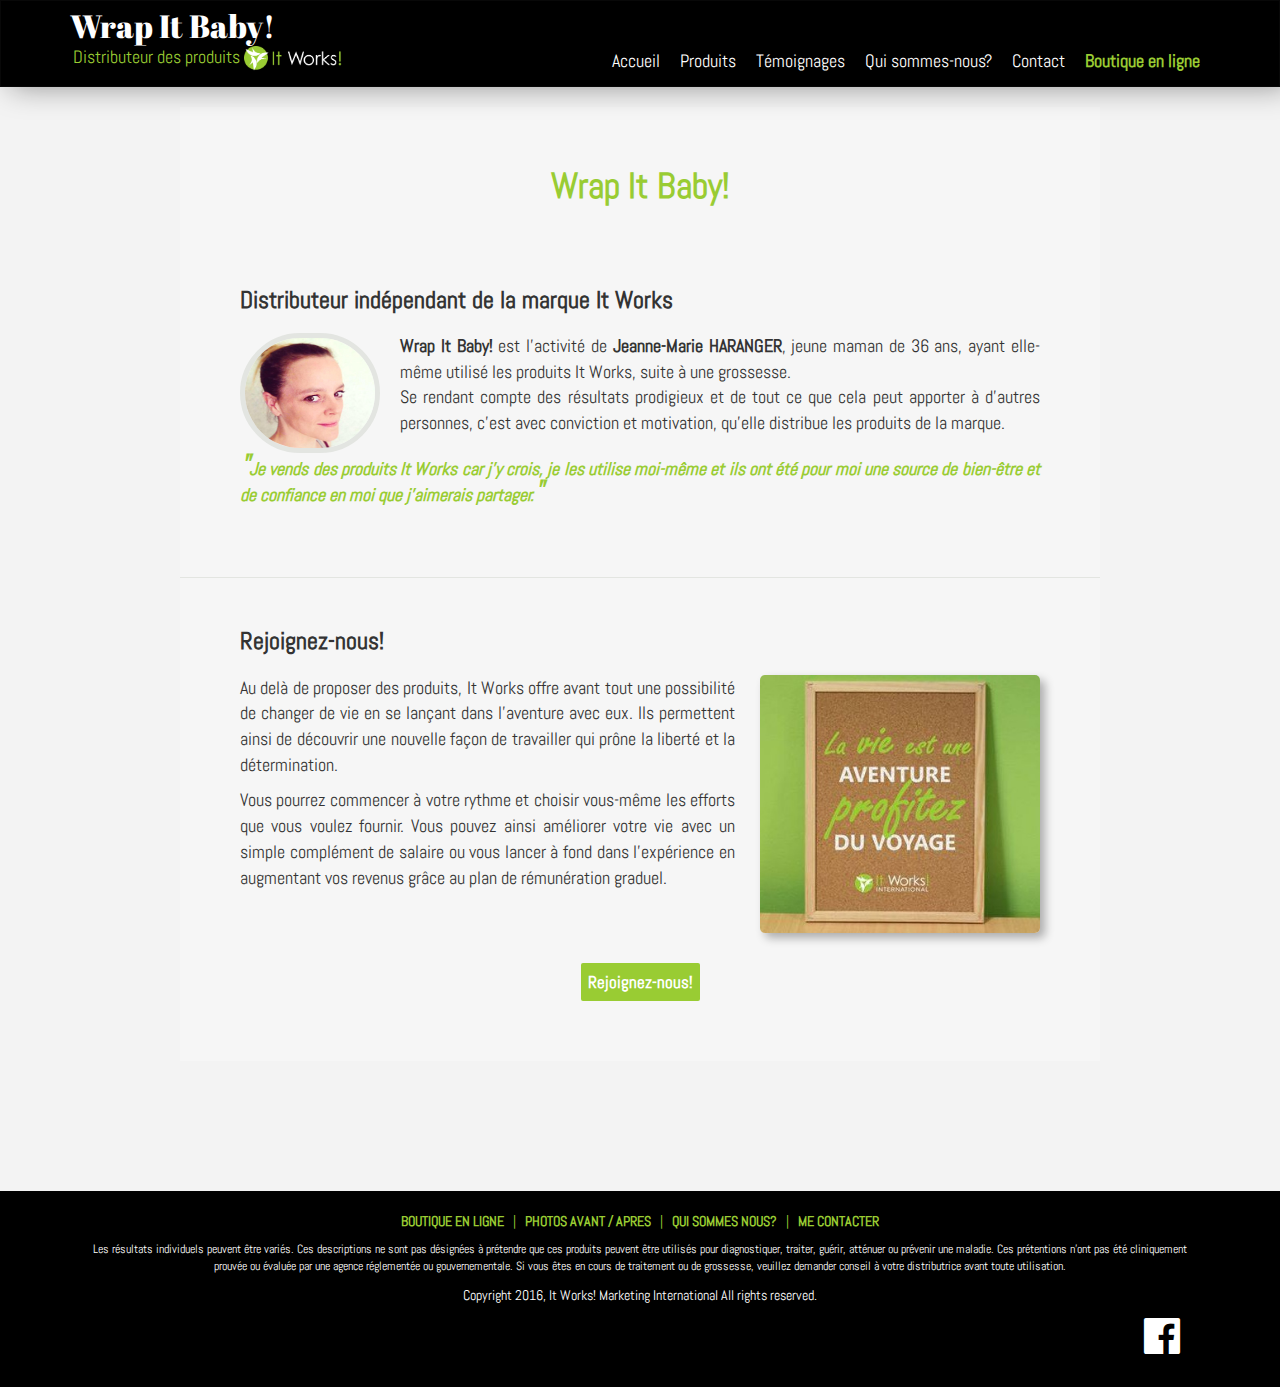
<file: app/qui-sommes-nous.html>
<!DOCTYPE HTML>
<html>
	<head>
		<title>Wrap it Baby! | Qui sommes nous?</title>
		<meta charset="utf-8">
		<meta name="viewport" content="width=device-width"/>
		<link rel="stylesheet" href="styles/bootstrap.min.css">
		<link href='https://fonts.googleapis.com/css?family=Abril+Fatface' rel='stylesheet' type='text/css'>
		<link href='https://fonts.googleapis.com/css?family=Abel' rel='stylesheet' type='text/css'>
		<link rel="stylesheet" href="styles/style.css">
		<link rel="stylesheet" href="https://maxcdn.bootstrapcdn.com/font-awesome/4.5.0/css/font-awesome.min.css">
		<meta name="description" content="Wrap-it Baby c`est avant tout Jeanne-Marie HARANGER, découvrez en plus sur cette page! ">
		<meta name="keywords" content="Wrap, wraps, it works, Jeanne, Marie, Haranger, film, corps, beauté, témoignages">
	</head>

	<body>
		<nav class="navbar navbar-inverse col-md-12">
			<div class="container">
  				<div class="navbar-header"><a href="index.html" class="navbar-brand" >Wrap It Baby! <br><span>Distributeur des produits 
  					<img src="images/it-works-logo-small.png" alt="logo it works"></span></a>  				

  					<button data-toggle="collapse" class="navbar-toggle" data-target=".navbar-collapse">
	  					<span class="icon-bar"></span>
	  					<span class="icon-bar"></span>
	  					<span class="icon-bar"></span>
	  				</button>
  				</div>

  				<div class="collapse navbar-collapse">
	  				<ul class="nav navbar-nav">
	  					<li><a href="index.html">Accueil</a></li>
	  					<li><a href="produits.html">Produits</a></li>
	  					<li><a href="temoignages.html">Témoignages</a></li>
	  					<li><a href="qui-sommes-nous.html">Qui sommes-nous?</a></li>
	  					<li><a href="contact.html">Contact</a></li>
	  					<li><a href="http://janymo.itworkseu.com/fr/" id="achat">Boutique en ligne</a></li>
	  				</ul>
	  			</div>
  			</div>
		</nav>


		<div class="container">
			<div id="qui-sommes-nous" class="col-md-offset-1 col-md-10 ">
				<h1 class="text-center">Wrap It Baby!</h1>

				<section id="portrait" class="col-sm-12">	
					<h3>Distributeur indépendant de la marque It Works</h3>
					<img src="images/Jeanne-m.jpg" alt="Jeanne-Marie Haranger" class="img-circle"/>					
					<p><strong>Wrap It Baby!</strong> est l'activité de <strong>Jeanne-Marie HARANGER</strong>, jeune maman de 36 ans, ayant elle-même utilisé les produits It Works, suite à une grossesse. <br/>
						Se rendant compte des résultats prodigieux et de tout ce que cela peut apporter à d'autres personnes, c'est avec conviction et motivation, qu'elle distribue les produits de la marque. </p>
					<p id="citation"><span>"</span>Je vends des produits It Works car j'y crois, je les utilise moi-même et ils ont été pour moi une source de bien-être et de confiance en moi que j'aimerais partager.<span>"</span></p>
				</section>
				
				<section id ="rejoindre" class="col-sm-12">
					<h3>Rejoignez-nous!</h3>
					<img src="images/rejoindre.jpg" alt="It Works, une aventure"/>
					<p>Au delà de proposer des produits, It Works offre avant tout une possibilité de changer de vie en se lançant dans l'aventure avec eux. Ils permettent ainsi de découvrir une nouvelle façon de travailler qui prône la liberté et la détermination. </p><p>Vous pourrez commencer à votre rythme et choisir vous-même les efforts que vous voulez fournir. Vous pouvez ainsi améliorer votre vie avec un simple complément de salaire ou vous lancer à fond dans l'expérience en augmentant vos revenus grâce au plan de rémunération graduel.</p>
					<div class=" col-md-12 text-center">
						<input type="button" value="Rejoignez-nous!" onClick="javascript:document.location.href='http://janymo.itworkseu.com/fr/crazywrap/'" />
					</div>
				</section>
			</div>
		</div>

		<div class="top-page"><span class="glyphicon glyphicon-circle-arrow-up"></span><span>Haut de page</span></div>
		
		<footer>
			<div class="container">
				<div class="text-center">
					<ul>
						<li><a href="http://janymo.itworkseu.com/fr/" target="_blank">Boutique en ligne </a></li>
						<li> |</li>
						<li><a href="temoignages.html">Photos AVANT / APRES </a></li>
						<li> |</li>
						<li><a href="qui-sommes-nous.html">Qui sommes nous?</a></li>
						<li> |</li>
						<li><a href="contact.html">Me contacter</a></li>
					</ul>
				</div>
				<p class="small">Les résultats individuels peuvent être variés. Ces descriptions ne sont pas désignées à prétendre que ces produits peuvent être utilisés pour diagnostiquer, traiter, guérir, atténuer ou prévenir une maladie. Ces prétentions n'ont pas été cliniquement prouvée ou évaluée par une agence réglementée ou gouvernementale. Si vous êtes en cours de traitement ou de grossesse, veuillez demander conseil à votre distributrice avant toute utilisation.</p>
				<p>Copyright 2016, It Works! Marketing International All rights reserved.</p>

				<span><a href="https://www.facebook.com/groups/174922982858657/" class="social"><i class="fa fa-facebook-official fa-3x"></i></a>
				</span>	
			</div>	
		</footer>	
		<script src = "http://code.jquery.com/jquery-2.1.1.min.js"></script>
		<script src="js/bootstrap.min.js"></script>
		<script src="js/top-page.js"></script>
		<!---- Google analytics -->
        <script>
		  (function(i,s,o,g,r,a,m){i['GoogleAnalyticsObject']=r;i[r]=i[r]||function(){
		  (i[r].q=i[r].q||[]).push(arguments)},i[r].l=1*new Date();a=s.createElement(o),
		  m=s.getElementsByTagName(o)[0];a.async=1;a.src=g;m.parentNode.insertBefore(a,m)
		  })(window,document,'script','//www.google-analytics.com/analytics.js','ga');

		  ga('create', 'UA-72564253-1', 'auto');
		  ga('send', 'pageview');

		</script>
	</body>
</html>
</file>
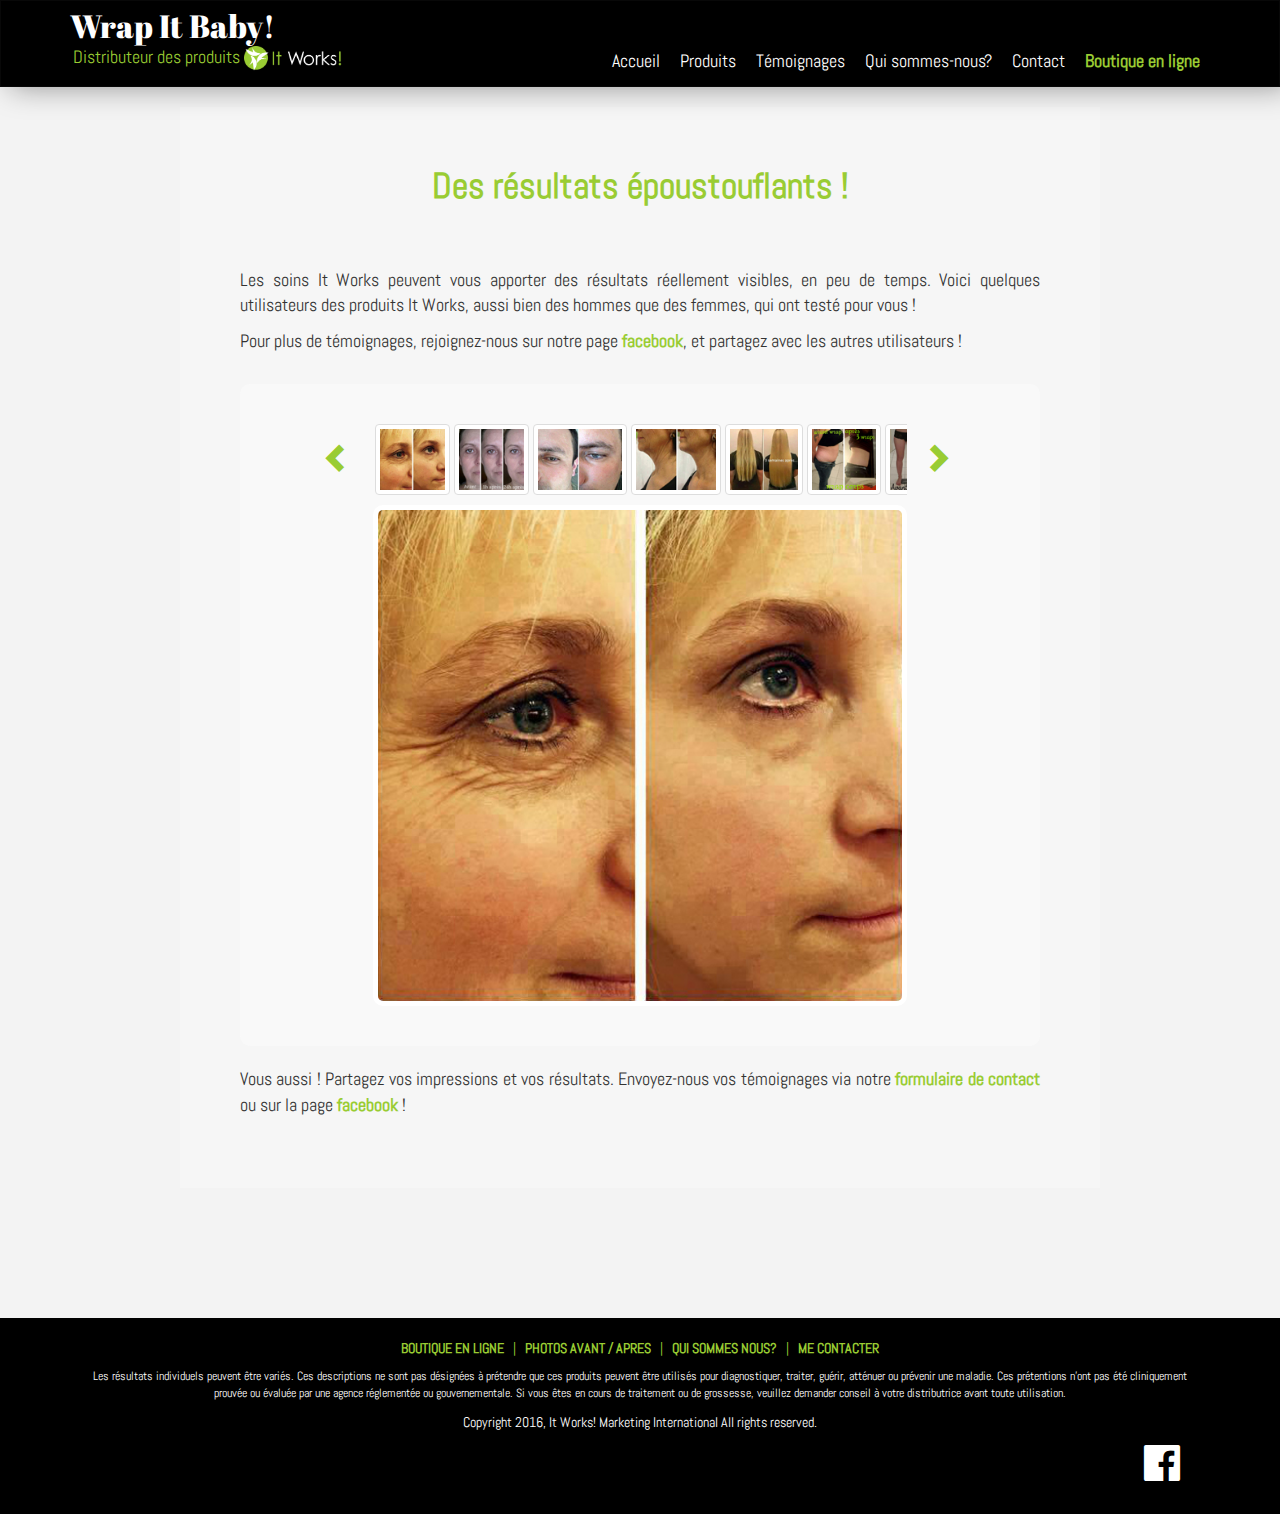
<file: app/temoignages.html>
<!DOCTYPE HTML>
<html>
	<head>
		<title>Wrap it Baby! | Témoignages de nos heureux utilisateurs</title>
		<meta charset="utf-8">
		<meta name="viewport" content="width=device-width"/>
		<link rel="stylesheet" href="styles/bootstrap.min.css">
		<link href='https://fonts.googleapis.com/css?family=Abril+Fatface' rel='stylesheet' type='text/css'>
		<link href='https://fonts.googleapis.com/css?family=Abel' rel='stylesheet' type='text/css'>
		<link rel="stylesheet" href="styles/style.css">
		<link rel="stylesheet" href="https://maxcdn.bootstrapcdn.com/font-awesome/4.5.0/css/font-awesome.min.css">
		<meta name="description" content="Wrap-it Baby a été essayé et approuvé par de nombreuses personnes. Venez lire leur témoignage! ">
		<meta name="keywords" content="Wrap, wraps, it works, Jeanne, Marie, Haranger, film, corps, beauté, témoignages">
	</head>

	<body>
		<nav class="navbar navbar-inverse col-md-12">
			<div class="container">
  				<div class="navbar-header"><a href="index.html" class="navbar-brand" >Wrap It Baby! <br><span>Distributeur des produits 
  					<img src="images/it-works-logo-small.png" alt="logo it works"></span></a>  				

  					<button data-toggle="collapse" class="navbar-toggle" data-target=".navbar-collapse">
	  					<span class="icon-bar"></span>
	  					<span class="icon-bar"></span>
	  					<span class="icon-bar"></span>
	  				</button>
  				</div>

  				<div class="collapse navbar-collapse">
	  				<ul class="nav navbar-nav">
	  					<li><a href="index.html">Accueil</a></li>
	  					<li><a href="produits.html">Produits</a></li>
	  					<li><a href="temoignages.html">Témoignages</a></li>
	  					<li><a href="qui-sommes-nous.html">Qui sommes-nous?</a></li>
	  					<li><a href="contact.html">Contact</a></li>
	  					<li><a href="http://janymo.itworkseu.com/fr/" id="achat">Boutique en ligne</a></li>
	  				</ul>
	  			</div>
  			</div>
		</nav>


		<div class="container">
			<div class="col-md-offset-1 col-md-10">
				<h1 class="text-center">Des résultats époustouflants !</h1>
				<section id="temoignages" class="col-sm-12 col-xs-12">
					<p >Les soins It Works peuvent vous apporter des résultats réellement visibles, en peu de temps. Voici quelques utilisateurs des produits It Works, aussi bien des hommes que des femmes, qui ont testé pour vous !</p>
					<p>Pour plus de témoignages, rejoignez-nous sur notre page <a href="https://www.facebook.com/groups/174922982858657/" target="_blank">facebook</a>, et partagez avec les autres utilisateurs !</p>

					<div id="photos" class="col-xs-12">	
						<span class="precedent col-sm-offset-1 col-sm-1 col-xs-1 glyphicon glyphicon-chevron-left"></span>
						<div id="deroulant" class="col-sm-8 col-xs-10">					
							<div class="thumbnails">							
								<img class="thumbnail" src ="images/tem0.jpg" alt="Photo résultat" id="images/tem0-large.jpg"/>			
								<img class="thumbnail" src ="images/tem1.jpg" alt="Photo résultat" id="images/tem1-large.jpg"/>
								<img class="thumbnail" src ="images/tem2.jpg" alt="Photo résultat" id="images/tem2-large.jpg"/>
								<img class="thumbnail" src ="images/tem3.jpg" alt="Photo résultat" id="images/tem3-large.jpg"/>
								<img class="thumbnail" src ="images/tem4.jpg" alt="Photo résultat" id="images/tem4-large.jpg"/>					
								<img class="thumbnail" src ="images/tem5.jpg" alt="Photo résultat" id="images/tem5-large.jpg"/>
								<img class="thumbnail" src ="images/tem6.jpg" alt="Photo résultat" id="images/tem6-large.jpg"/>
								<img class="thumbnail" src ="images/tem7.jpg" alt="Photo résultat" id="images/tem7-large.jpg"/>
								<img class="thumbnail" src ="images/tem8.jpg" alt="Photo résultat" id="images/tem8-large.jpg"/>
								<img class="thumbnail" src ="images/tem9.jpg" alt="Photo résultat" id="images/tem9-large.jpg"/>
							</div>							
						</div>
						<span class="suivant col-sm-1 col-xs-1 glyphicon glyphicon-chevron-right"></span>

						<img id="zoom" class =" col-sm-offset-2 col-sm-8 col-xs-offset-1 col-xs-10 text-center"  alt="Zoom résultat" src="images/tem0-large.jpg" />
					</div>
					
					<p >Vous aussi ! Partagez vos impressions et vos résultats. Envoyez-nous vos témoignages via notre <a href="contact.html">formulaire de contact</a> ou sur la page <a href="https://www.facebook.com/groups/174922982858657/" target="_blank">facebook</a> !</p>
				</section>
			</div>
		</div>

		<div class="top-page"><span class="glyphicon glyphicon-circle-arrow-up"></span><span>Haut de page</span></div>

		<footer>
			<div class="container">
				<div class="text-center">
					<ul>
						<li><a href="http://janymo.itworkseu.com/fr/" target="_blank">Boutique en ligne </a></li>
						<li> |</li>
						<li><a href="temoignages.html">Photos AVANT / APRES </a></li>
						<li> |</li>
						<li><a href="qui-sommes-nous.html">Qui sommes nous?</a></li>
						<li> |</li>
						<li><a href="contact.html">Me contacter</a></li>
					</ul>
				</div>
				<p class="small">Les résultats individuels peuvent être variés. Ces descriptions ne sont pas désignées à prétendre que ces produits peuvent être utilisés pour diagnostiquer, traiter, guérir, atténuer ou prévenir une maladie. Ces prétentions n'ont pas été cliniquement prouvée ou évaluée par une agence réglementée ou gouvernementale. Si vous êtes en cours de traitement ou de grossesse, veuillez demander conseil à votre distributrice avant toute utilisation.</p>
				<p>Copyright 2016, It Works! Marketing International All rights reserved.</p>
				<span><a href="https://www.facebook.com/groups/174922982858657/" class="social"><i class="fa fa-facebook-official fa-3x"></i></a>
				</span>	
			</div>	
		</footer>

		<script src = "http://code.jquery.com/jquery-2.1.1.min.js"></script>
		<script src="js/bootstrap.min.js"></script>
		<script src = "js/galerie.js"></script>
		<script src="js/top-page.js"></script>
		<!---- Google analytics -->
        <script>
		  (function(i,s,o,g,r,a,m){i['GoogleAnalyticsObject']=r;i[r]=i[r]||function(){
		  (i[r].q=i[r].q||[]).push(arguments)},i[r].l=1*new Date();a=s.createElement(o),
		  m=s.getElementsByTagName(o)[0];a.async=1;a.src=g;m.parentNode.insertBefore(a,m)
		  })(window,document,'script','//www.google-analytics.com/analytics.js','ga');

		  ga('create', 'UA-72564253-1', 'auto');
		  ga('send', 'pageview');

		</script>
	</body>
</html>
</file>
<file: app/styles/style.css>
/********* Général **********/

body{
	font-family: 'Abel', sans-serif;
	font-size: 18px;
	background-color: #F3F3F3;
	text-align: justify;
}

a, a:hover, a:visited{
	color : #99cc33;
	text-decoration: none;
	font-weight: bold;
}

section{
	border-bottom: 1px solid #E3E5E1;
	background-color: rgba(250,250,250,0.4);	
}

section.col-sm-12{
	padding:30px 60px 60px 60px;
}

section:last-child{
	border :none;
}

h1{background-color: rgba(250,250,250,0.4);
	color : #99cc33;
	font-weight: bold;
	margin-bottom: 0px;
	margin-top: 20px;
	padding-bottom : 30px;
	padding-top:60px;

}

h3{
	font-weight: bold;
	margin-top: 20px;
	margin-bottom: 20px;
}

ul{
	padding:0px;
	list-style: none;
}

.btn, input[type="button"], a.btn{
	background-color : #99cc33;
	margin: 30px 0px 0px 0px;
	font-weight: bold;
	border-radius: 2px;
	min-width : 100px;	
	font-size : 17px;
	border : none;
	color : white;
	padding: 7px;
}

.btn:hover, .btn:focus, input[type="button"]:hover, input[type="button"]:focus{
	background-color :#A3DA36;
	color : white;
}

.carousel img{
	width : 100%;
}

.carousel{
	padding :0px;
	box-shadow: 0px 0px 20px rgba(0,0,0,0.2);
}

.carousel-indicators li{
	border : 1px solid  #B5B5B5;
}

.top-page{
	position: fixed;
	right : 30px;
	bottom : 30px;
	top: auto;
	color : #d2d2d2;
	cursor : pointer;
	text-align : center;
	font-size: 15px;
	display:none;
}

.top-page span{
	display:block;
}

.glyphicon-circle-arrow-up{
	font-size: 25px;
}

.green{
	color: #99cc33;
}
/********* Navbar **********/

.navbar{
	background-color: #000000;
	box-shadow: 10px 0px 30px rgba(0,0,0,0.4);
	min-height : 85px;
	margin-bottom: 0px;
	border-radius: 0px;
	z-index:100;
}

.navbar-header{
	min-height : 85px;
	padding:0px;
}

.navbar a{
	font-weight: normal;
}

.navbar-inverse .navbar-brand, .navbar-brand a, .navbar-brand a:hover{
	font-family: 'Abril Fatface', cursive;
	font-size: 32px;
	color: white;
}

.navbar-brand span{
	font-family: 'Abel', sans-serif;
	font-size: 18px;
	color: #99CC33;	
	line-height: 2.3;
	padding-left: 3px;
}

.navbar-nav{
	margin-top: 40px;
	text-align: center;
	float:right;
}

#achat {
color: #99CC33;
font-weight: bold;
}

.navbar-inverse .navbar-nav>li>a{
	color: white;
	padding : 10px 10px;
}

.navbar-inverse .navbar-nav>li>a:hover	{
	color: #99CC33;
}

.navbar-header img{
	width : 100px;
	padding:0px;
}

/****************footer**************/

footer{
	background-color: black;
	height: auto;
	padding-top: 20px;
	padding-bottom: 30px;
	color: #99CC33;
	margin-top: 130px;
	font-size: 14px;
}

footer p{
	text-align: center;
	color: #ffffff;
	padding-right: 20px;
	padding-left: 20px;
}

footer a{
	color: #99CC33;
	text-transform: uppercase;
}

footer a:hover{
	text-decoration: none;
}

footer ul{
	display: inline-block;
}
footer li{
	display: inline;
	padding: 0px 3px;
}

footer span{
	float: right;
	padding-right: 30px;
}

a.social{
	color: white;
}



/*----------------------------------------------------PAGE ACCUEIL----------------------------------------*/
#categories-accueil{
	margin-top: 20px;
	padding-left: 10px;
	padding-right: 10px;
	padding-bottom: 40px;
}

#categories-accueil .col-lg-3{
	padding: 4px;
}

#categories-accueil a.btn{
	margin:auto;
}

.categorie-produits{
	background-color: rgba(250,250,250,0.8);
	padding: 10px;
	padding-bottom: 20px;
	border-radius: 20px;
}

.categorie-produits p {
	margin-top: 15px;
	margin-bottom: 15px;
}

.img-circle{
	border : 5px solid #E3E5E1;
	width : 120px;
	height : 120px;
}

.privilege strong{
	font-size: 20px;
}

.wrap-info{
	background-color: rgba(250,250,250,0.8);
	border-radius: 20px;
	padding : 0px;
}
.wrap-info div{
	padding-top: 20px;
	margin-bottom: 10px;
	font-style: italic;
}

.wrap-info span{
	color:#99cc33;
	font-size: 30px;
	position:relative;
	top:80px;
}

div.observez{
	color : #99cc33;
	font-size: 40px;
	font-weight: bold;
	line-height: 1;
	padding-top: 50px;
}

.fond{
	background-color: #99cc33;
	margin:0px;
	padding-top:20px;
	padding-bottom: 30px;
	color:black;
	border-top: 10px black solid;
	font-weight: bold;
}

.min{
	font-size: 35px;
	color:white;
}

.wrap-info img{
	width : 100%;
	height:100%;
	display:block;
}
/*--------------------------------------------------------PAGE PRODUITS---------------------------------------------*/

/********* Carousel Produits*******/

.carousel-caption{
	top:20px;
	text-align: left;
	height : 300px;
	color : grey;
	padding: 0px;
}

.carousel-caption h2{
	margin-bottom: 20px;
	margin-top:30px;
}

.carousel-caption ul{
	list-style: disc;
}

/**********Contenu Produits ********/

#categories img{
	margin:auto;
}

#categories p{
	padding-left: 20px;
	padding-right: 20px;
	margin-top: 15px;
}

#categories li{
	margin-bottom: 20px;
	padding : 30px 0px;
	background-color: rgba(250,250,250,0.8);
	border-radius: 10px;
}

#wrap img{
	border-radius: 5px;
	margin-bottom: 30px;
	box-shadow: 5px 5px 10px rgba(0,0,0,0.3);
	width : 100%;
}

/*--------------------------------------------------PAGE TEMOIGNAGE -----------------------------------------*/

#deroulant{
	margin : auto;	
	overflow : hidden;
	position: relative;
	height: 71px;
	
}
.thumbnails{
	position : absolute;
	left : 0px;				
	white-space: nowrap;	
	margin: auto;
	padding : 0px 2px;
}

.thumbnail{
	display : inline;
	margin-bottom: 5px;
	height : 71px;
	cursor : pointer;
}

#zoom{
	border : 5px solid white;
	border-radius: 10px;
	padding : 0px;
	margin-top : 10px;
}

.precedent, .suivant{
	cursor : pointer;
	color : #99cc33;
	padding : 17px 0px 17px 15px;
	font-size: 30px;
}

#photos{
	margin-top: 20px;				
	margin-bottom: 20px;
	padding : 40px 0px;
	background-color: rgba(250,250,250,0.8);
	border-radius: 10px;
}

/*---------------------------------------------PAGE QUI-SOMMES-NOUS ?---------------------------------------*/

#portrait img{
	float : left;
	width : 140px;
	margin-right : 20px;
	border-radius: 70px;
	border : 5px solid #E3E5E1;
}

#citation{
	color : #99cc33;
	font-style: italic;
	font-weight: bold;
	margin-top : 20px;
}

#citation span{
	font-size : 30px;
	color : #99cc33;
	line-height : 1px;
	font-weight: bold;
}

#rejoindre img{
	float : right;
	width : 35%;
	margin-left: 25px;
	border-radius: 5px;
	box-shadow: 5px 5px 10px rgba(0,0,0,0.3);
}


/*----------------------------------------------------- PAGE CONTACT-----------------------------------------*/

textarea.form-control{
	height: 200px;
}

.form-control, .form-top-right{
	text-align: left;
}

.form-box{
	margin-top: 30px;
	padding:0px;
}

.contact-form{
	margin-bottom: 25px;
}

#fb a {
	color:#405D9A;
}
/*------------------------------------------- RESPONSIVE --------------------------------------*/

.navbar-toggle{
	margin-top:20px;
}

.collapse{
	padding:0;
}




/*------------- ECRANS MOYENS -------------*/
@media (max-width: 1199px){
	.container{
		width:100%;
	}

	.navbar-inverse .navbar-nav>li>a{
		padding : 10px 7px;
	}

	/*accueil*/
	#categories-accueil .col-lg-3{
		padding: 8px;
	}
	.categorie-produits{
		min-height:380px;
	}

	div.observez{
		font-size: 35px;
	}


	/*Produit*/
	.carousel-caption{
		top:7px;
	}
	.carousel-caption input{
		margin-top: 5px;
	}
	.carousel-indicators{
		bottom:10px;
	}
}


/*------------- TABLETTES ----------------*/
@media(max-width: 991px){
	.container{
		width:100%;		
	}

	.top-page{
		right:5px;
		bottom :5px;
	}

	.navbar-nav{
		margin:0px;
		width: 100%;
	}


	/*accueil*/
	div.observez, .fond{
		font-size: 30px;
	}

	/*Produits*/
	.carousel-caption{
		font-size:16px;
	}
	.carousel-caption h2{
		font-size: 22px;
		margin-top: 20px;
		margin-bottom: 10px;
	}
	.carousel-indicators{
		left:50px;
		bottom:5px;
	}
}

/*--------------- PORTABLES-----------*/
@media(max-width:767px){
	section.col-sm-12{
		padding:30px 30px 40px 30px;
	}
	.container{
		padding:0px;
	}

	/*Navbar*/	
	.navbar-nav{
		float:left;
		text-align: left;
		width:100%;
	}

	.container>.navbar-collapse{
		padding:0px;
		padding-bottom: 10px;
	}

	.navbar-nav>li:hover{
		background-color: #171717;
	}

	.navbar-inverse .navbar-nav>li>a{
		padding-left: 40px;
	}

	/*accueil*/
	div.observez, .fond{
		font-size: 25px;
	}

	.wrap-info span{
		top:60px;
	}


	/*Porduit*/
	.carousel-caption input{
		display:none;
	}
	.carousel-produit{
		min-height: 150px;
	}
	.carousel-produit img{
		min-height: 150px;
		width:auto;
	}

	/*Témoignage*/
	.thumbnail, #deroulant{
		height:60px;
	}
	.precedent, .suivant{
		padding : 15px 0px 15px 10px;
		font-size: 25px;
	}
}

/*--------AUTRE-------------*/

@media (max-width: 873px){
	.navbar-nav{
		margin:0px;
	}
}


@media (max-width: 660px){
	/*accueil*/
	div.observez, .fond, .wrap-info h3, .wrap-info span{
		font-size: 18px;
	}
	.wrap-info h3{
		margin-top : 5px;
		margin-bottom :10px;
	}

	/*Produit*/
	.carousel-caption h2{
		display:none;
	}
	.carousel-caption li:last-child, .carousel-caption li:first-child{
		display : none;
	}
	.carousel-caption ul{
		padding-top: 20px;
	}
	.carousel-produit .item>img{
		max-width:150%;
		margin-left: -25%;
	}
}


@media(max-width:510px){
	/*accueil*/
	.wrap-info div{
		width : 70%;
		margin :0 auto;
		float : initial;
	}
	.wrap-info span{
		display : none;
	}
	div.observez{
		font-size: 25px;
		padding-bottom: 30px;
	}
	/*temoignage*/
	.precedent, .suivant{
		padding : 17px 0px 17px 5px;
	}	
}
</file>
